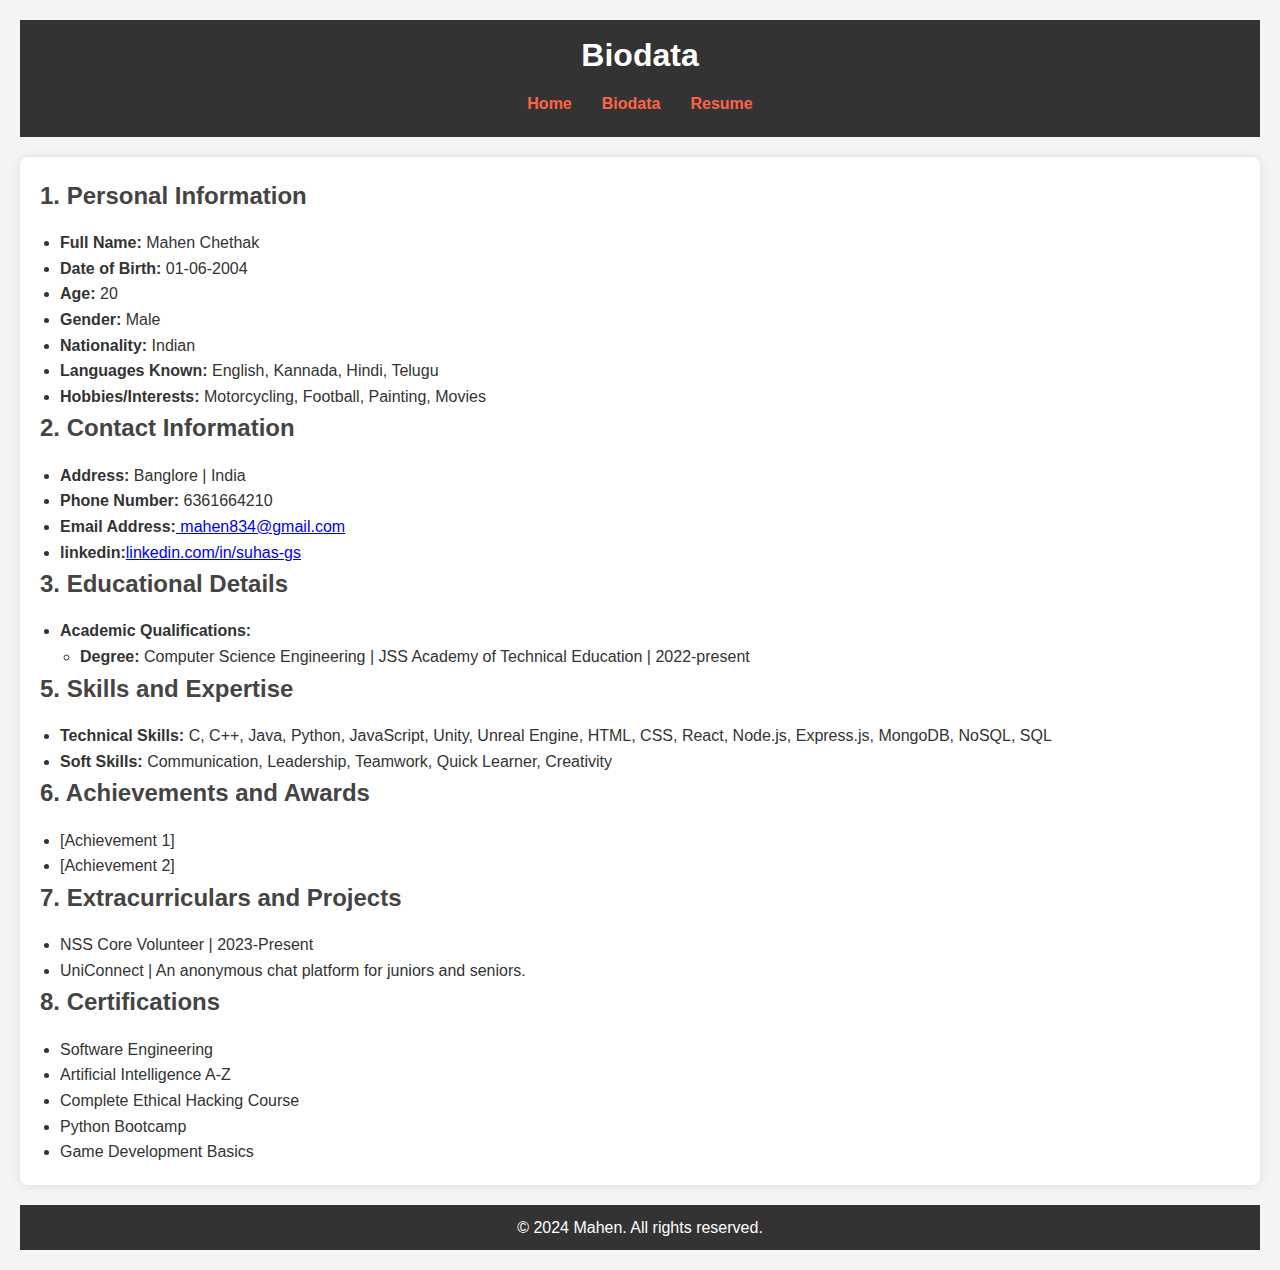
<file: biodata.html>
<!DOCTYPE html>
<html lang="en">
<head>
    <meta charset="UTF-8">
    <meta name="viewport" content="width=device-width, initial-scale=1.0">
    <title>Biodata</title>
    <link rel="stylesheet" href="biodata.css">
</head>
<body>
    <header>
        <h1>Biodata</h1>
        <nav>
            <ul>
                <li><a href="index.html" class="active">Home</a></li>
                <li><a href="biodata.html" class="active">Biodata</a></li>
                <li><a href="resume.html" class="active">Resume</a></li>
            </ul>
        </nav>
    </header>
    <main>
        <section>
            <h2>1. Personal Information</h2>
            <ul>
                <li><strong>Full Name:</strong> Mahen Chethak</li>
                <li><strong>Date of Birth:</strong> 01-06-2004</li>
                <li><strong>Age:</strong> 20</li>
                <li><strong>Gender:</strong> Male</li>
                <li><strong>Nationality:</strong> Indian</li>
                <li><strong>Languages Known:</strong> English, Kannada, Hindi, Telugu</li>
                <li><strong>Hobbies/Interests:</strong> Motorcycling, Football, Painting, Movies </li>
            </ul>
        </section>
        <section>
            <h2>2. Contact Information</h2>
            <ul>
                <li><strong>Address:</strong> Banglore | India</li>
                <li><strong>Phone Number:</strong> 6361664210</li>
                <li><strong>Email Address:</strong><a href="mailto:suhasgs834@gmail.com"> mahen834@gmail.com</a></li>
                <li><strong>linkedin:</strong><a href="https://www.linkedin.com/in/suhas-gs-b6171025a" target="_blank">linkedin.com/in/suhas-gs</a></li>
            </ul>
        </section>
        <section>
            <h2>3. Educational Details</h2>
            <ul>
                <li><strong>Academic Qualifications:</strong></li>
                <ul>
                    <li><strong>Degree:</strong> Computer Science Engineering | JSS Academy of Technical Education | 2022-present</li>
                </ul>
            </ul>
        </section>
        <section>
            <h2>5. Skills and Expertise</h2>
            <ul>
                <li><strong>Technical Skills:</strong> C, C++, Java, Python, JavaScript, Unity, Unreal Engine, HTML, CSS, React, Node.js, Express.js, MongoDB, NoSQL, SQL</li>
                <li><strong>Soft Skills:</strong> Communication, Leadership, Teamwork, Quick Learner, Creativity</li>
            </ul>
        </section>
        <section>
            <h2>6. Achievements and Awards</h2>
            <ul>
                <li>[Achievement 1]</li>
                <li>[Achievement 2]</li>
            </ul>
        </section>
        <section>
            <h2>7. Extracurriculars and Projects</h2>
            <ul>
                <li>NSS Core Volunteer | 2023-Present</li>
                <li>UniConnect | An anonymous chat platform for juniors and seniors.</li>
            </ul>
        </section>
        <section>
            <h2>8. Certifications</h2>
            <ul>
                <li>Software Engineering</li>
                <li>Artificial Intelligence A-Z</li>
                <li>Complete Ethical Hacking Course</li>
                <li>Python Bootcamp</li>
                <li>Game Development Basics</li>
            </ul>
        </section>
    </main>
    <footer>
        <p>&copy; 2024 Mahen. All rights reserved.</p>
    </footer>
</body>
</html>
</file>
<file: biodata.css>
/* Reset */
* {
    margin: 0;
    padding: 0;
    box-sizing: border-box;
}

/* Body Styling */
body {
    font-family: Arial, sans-serif;
    line-height: 1.6;
    margin: 20px;
    color: #333;
    background-color: #f4f4f4;
}

/* Header Styling */
header {
    background: #333;
    color: #fff;
    padding: 10px 20px;
    text-align: center;
}

header h1 {
    margin: 0;
}

header nav ul {
    display: flex;
    justify-content: center;
    list-style: none;
    margin: 10px 0;
}

header nav ul li {
    margin: 0 15px;
}

header nav ul li a {
    color: #fff;
    text-decoration: none;
    font-weight: bold;
}

header nav ul li a.active,
header nav ul li a:hover {
    color: #ff6347;
}

/* Section Styling */
main {
    background: #fff;
    padding: 20px;
    margin: 20px 0;
    border-radius: 8px;
    box-shadow: 0 0 10px rgba(0, 0, 0, 0.1);
}

main h2 {
    color: #444;
    margin-bottom: 15px;
}

main ul {
    list-style-type: disc;
    margin-left: 20px;
}

main ul ul {
    list-style-type: circle;
}

/* Footer Styling */
footer {
    text-align: center;
    margin-top: 20px;
    padding: 10px;
    background: #333;
    color: #fff;
}
</file>
